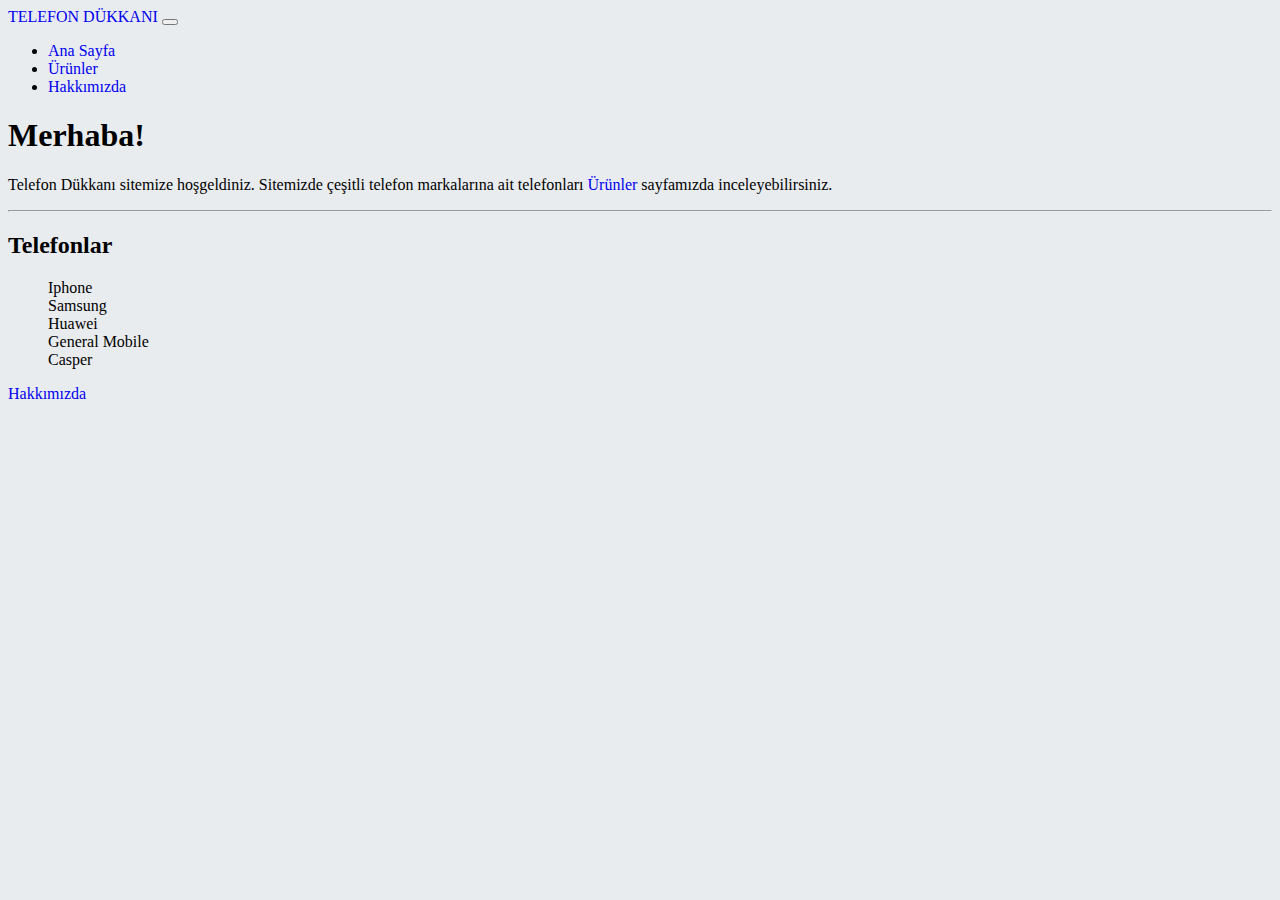
<file: index.html>
<!doctype html>
<html lang="tr">
  <head>
    <meta charset="utf-8">
    <meta name="viewport" content="width=device-width, initial-scale=1">
    <title>Telefon Dükkanı</title>
    <link href="https://cdn.jsdelivr.net/npm/bootstrap@5.2.0-beta1/dist/css/bootstrap.min.css" rel="stylesheet" integrity="sha384-0evHe/X+R7YkIZDRvuzKMRqM+OrBnVFBL6DOitfPri4tjfHxaWutUpFmBp4vmVor" crossorigin="anonymous">
    <link rel="stylesheet" href="./css/style.css">
</head>
  <body>
    <nav class="navbar navbar-expand-lg bg-dark  ">
        <a class="navbar-brand text-danger" href="#">TELEFON DÜKKANI</a>
        <button class="navbar-toggler" type="button" data-toggle="collapse" data-target="#navbarNav" aria-controls="navbarNav" aria-expanded="false" aria-label="Toggle navigation">
          <span class="navbar-toggler-icon"></span>
        </button>
        <div class="collapse navbar-collapse" id="navbarNav">
          <ul class="navbar-nav">
            <li class="nav-item active">
              <a class="nav-link text-white" href="index.html">Ana Sayfa </a>
            </li>
            <li class="nav-item">
              <a class="nav-link text-white" href="urunler.html">Ürünler</a>
            </li>
            <li class="nav-item">
              <a class="nav-link text-white" href="hakkimizda.html">Hakkımızda</a>
            </li>
          </ul>
        </div>
    </nav>
      
    <div class="container mt-3">
        <section>
            <div class="jumbotron text-center">
                <h1 class="display-4 text-center text-danger">Merhaba!</h1>
                <p class="lead">Telefon Dükkanı sitemize hoşgeldiniz. Sitemizde çeşitli telefon markalarına ait telefonları <a href="urunler.html">Ürünler</a> sayfamızda inceleyebilirsiniz.</p>
                <hr class="my-4">
                <h2 class="text-warning">Telefonlar</h2>
                <ul class="aaa">
                    <li>Iphone</li>
                    <li>Samsung</li>
                    <li>Huawei</li>
                    <li>General Mobile</li>
                    <li>Casper</li>
                </ul>
                <p class="lead">
                  <a class="btn btn-primary btn-lg" href="hakkimizda.html" role="button">Hakkımızda</a>
                </p>
              </div>
        </section>
    </div>

    


    <script src="https://cdn.jsdelivr.net/npm/bootstrap@5.2.0-beta1/dist/js/bootstrap.bundle.min.js" integrity="sha384-pprn3073KE6tl6bjs2QrFaJGz5/SUsLqktiwsUTF55Jfv3qYSDhgCecCxMW52nD2" crossorigin="anonymous"></script>
  </body>
</html>
</file>
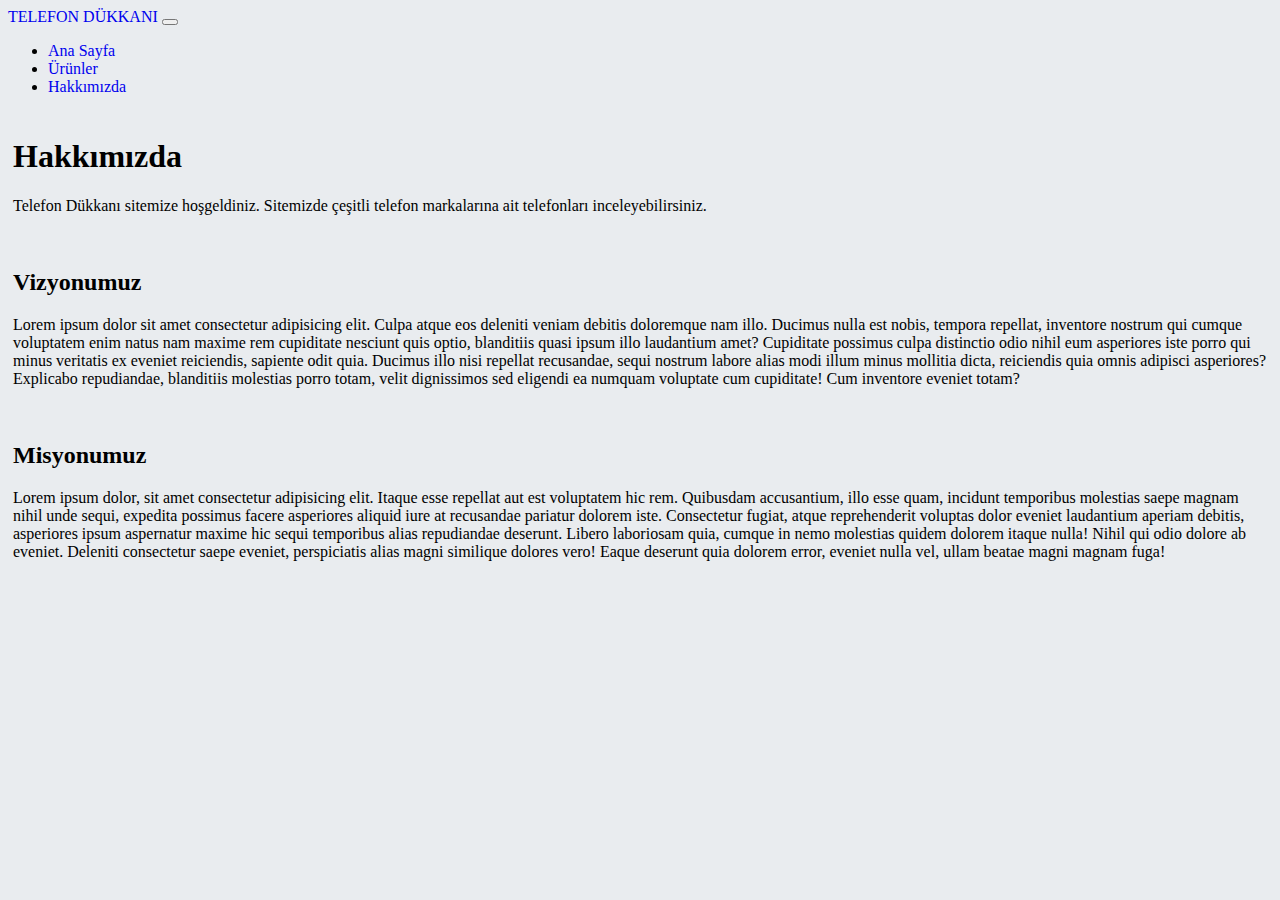
<file: hakkimizda.html>
<!doctype html>
<html lang="en">
  <head>
    <meta charset="utf-8">
    <meta name="viewport" content="width=device-width, initial-scale=1">
    <title>Bootstrap demo</title>
    <link href="https://cdn.jsdelivr.net/npm/bootstrap@5.2.0-beta1/dist/css/bootstrap.min.css" rel="stylesheet" integrity="sha384-0evHe/X+R7YkIZDRvuzKMRqM+OrBnVFBL6DOitfPri4tjfHxaWutUpFmBp4vmVor" crossorigin="anonymous">
    <link rel="stylesheet" href="./css/style.css">
</head>
  <body>
    <nav class="navbar navbar-expand-lg bg-dark">
        <a class="navbar-brand text-danger" href="#">TELEFON DÜKKANI</a>
        <button class="navbar-toggler" type="button" data-toggle="collapse" data-target="#navbarNav" aria-controls="navbarNav" aria-expanded="false" aria-label="Toggle navigation">
          <span class="navbar-toggler-icon"></span>
        </button>
        <div class="collapse navbar-collapse" id="navbarNav">
          <ul class="navbar-nav">
            <li class="nav-item active">
              <a class="nav-link text-white" href="index.html">Ana Sayfa </a>
            </li>
            <li class="nav-item">
              <a class="nav-link text-white" href="urunler.html">Ürünler</a>
            </li>
            <li class="nav-item">
              <a class="nav-link text-white" href="hakkimizda.html">Hakkımızda</a>
            </li>
          </ul>
        </div>
    </nav>
    <article class="hakkimizdaArticle">
        <h1 class="title2-font article-one text-danger text-center">Hakkımızda</h2>
        <p>   Telefon Dükkanı sitemize hoşgeldiniz. Sitemizde çeşitli telefon markalarına ait telefonları inceleyebilirsiniz.</p><br>
        <h2 class="text-warning">Vizyonumuz</h2>
        <p>Lorem ipsum dolor sit amet consectetur adipisicing elit. Culpa atque eos deleniti veniam debitis doloremque nam illo. Ducimus nulla est nobis, tempora repellat, inventore nostrum qui cumque voluptatem enim natus nam maxime rem cupiditate nesciunt quis optio, blanditiis quasi ipsum illo laudantium amet? Cupiditate possimus culpa distinctio odio nihil eum asperiores iste porro qui minus veritatis ex eveniet reiciendis, sapiente odit quia. Ducimus illo nisi repellat recusandae, sequi nostrum labore alias modi illum minus mollitia dicta, reiciendis quia omnis adipisci asperiores? Explicabo repudiandae, blanditiis molestias porro totam, velit dignissimos sed eligendi ea numquam voluptate cum cupiditate! Cum inventore eveniet totam?</p><br>
        <h2 class="text-warning">Misyonumuz</h2>
        <p>Lorem ipsum dolor, sit amet consectetur adipisicing elit. Itaque esse repellat aut est voluptatem hic rem. Quibusdam accusantium, illo esse quam, incidunt temporibus molestias saepe magnam nihil unde sequi, expedita possimus facere asperiores aliquid iure at recusandae pariatur dolorem iste. Consectetur fugiat, atque reprehenderit voluptas dolor eveniet laudantium aperiam debitis, asperiores ipsum aspernatur maxime hic sequi temporibus alias repudiandae deserunt. Libero laboriosam quia, cumque in nemo molestias quidem dolorem itaque nulla! Nihil qui odio dolore ab eveniet. Deleniti consectetur saepe eveniet, perspiciatis alias magni similique dolores vero! Eaque deserunt quia dolorem error, eveniet nulla vel, ullam beatae magni magnam fuga!</p>
    </article>
    <script src="https://cdn.jsdelivr.net/npm/bootstrap@5.2.0-beta1/dist/js/bootstrap.bundle.min.js" integrity="sha384-pprn3073KE6tl6bjs2QrFaJGz5/SUsLqktiwsUTF55Jfv3qYSDhgCecCxMW52nD2" crossorigin="anonymous"></script>
  </body>
</html>
</file>
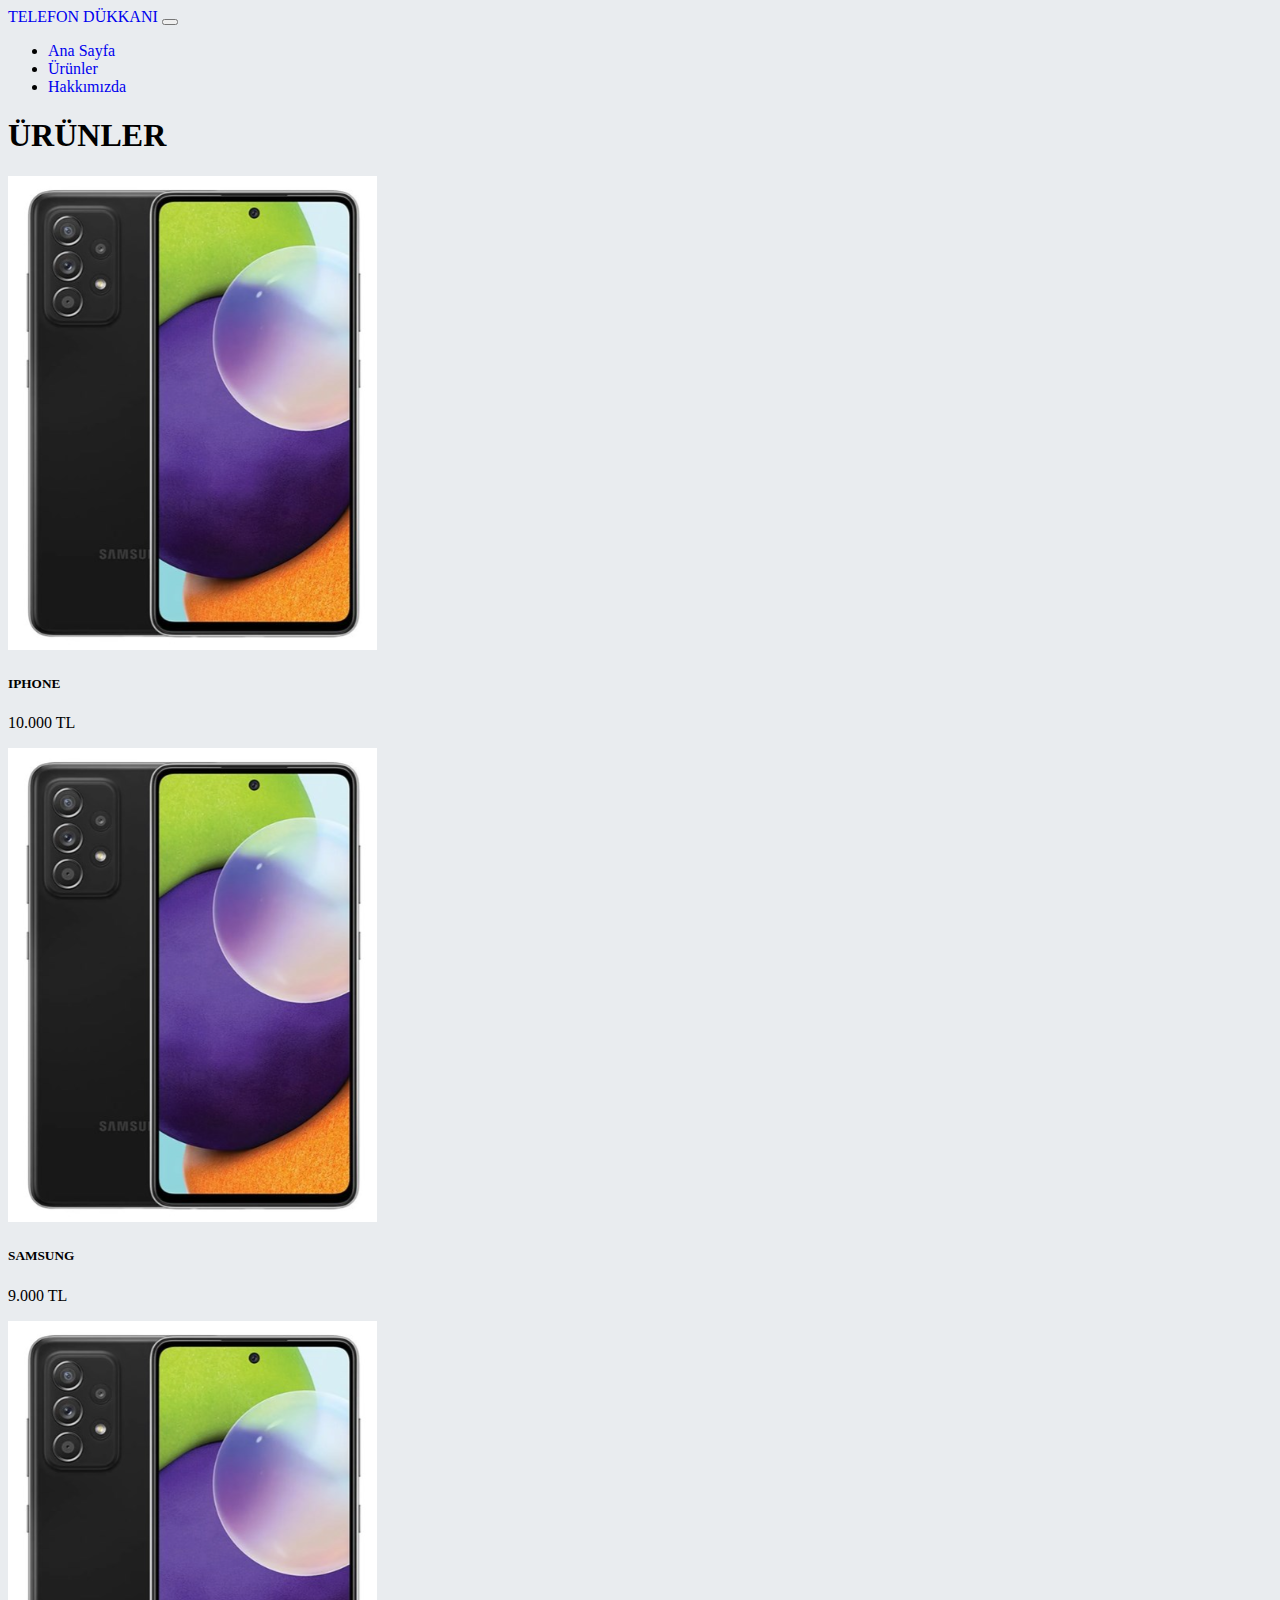
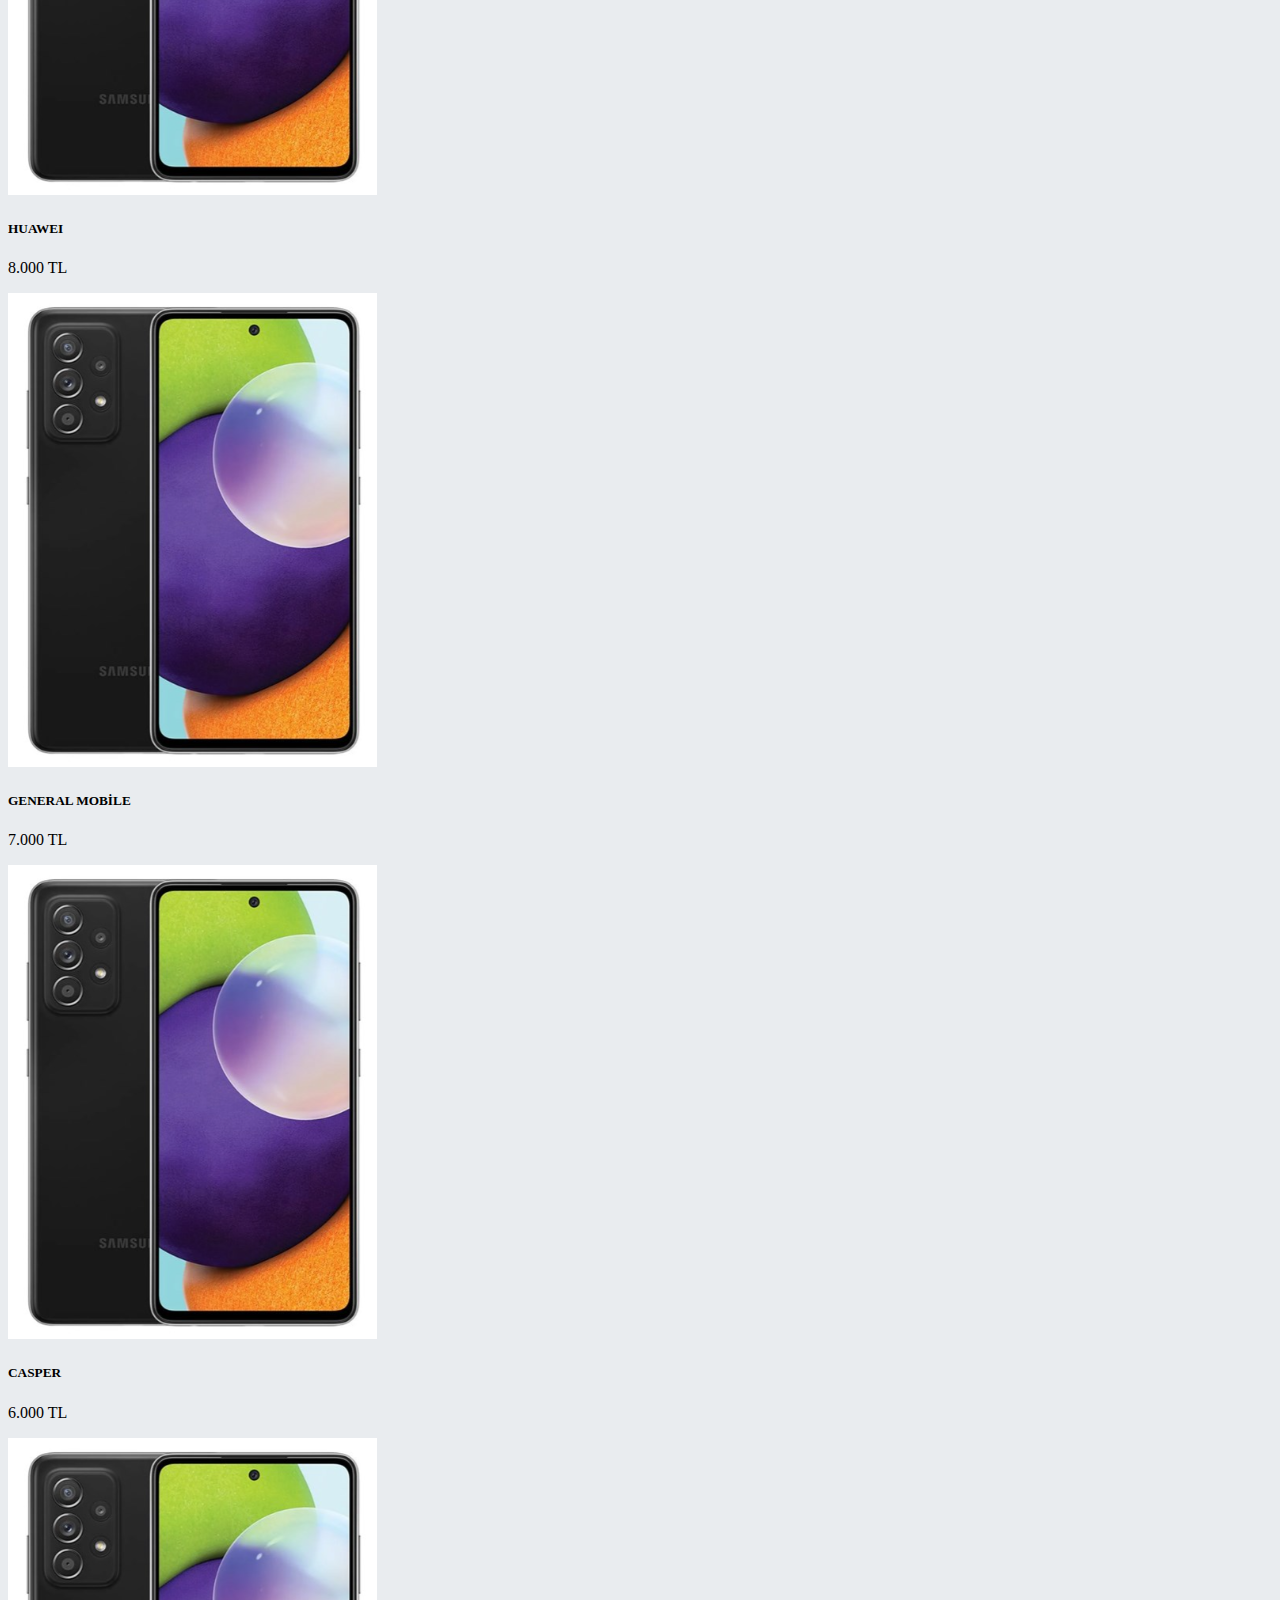
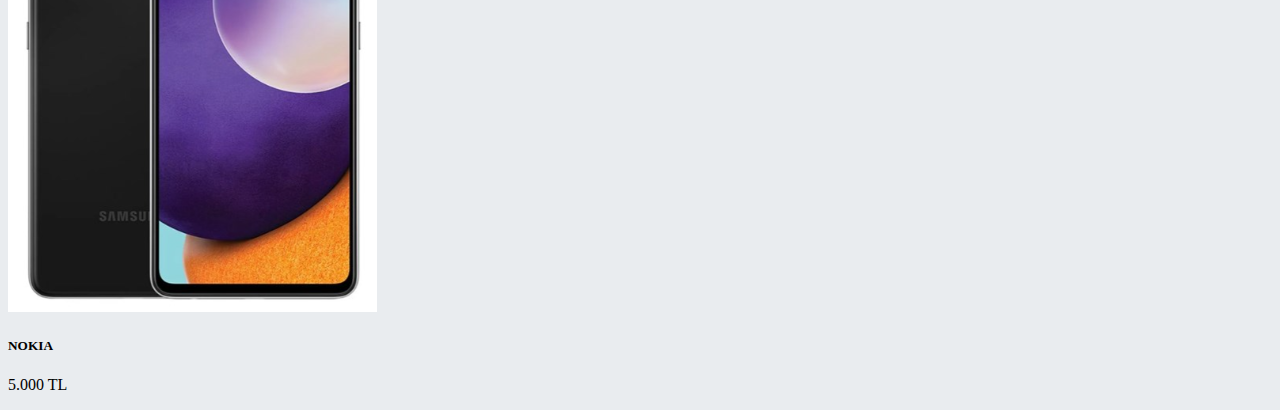
<file: urunler.html>
<!doctype html>
<html lang="en">
  <head>
    <meta charset="utf-8">
    <meta name="viewport" content="width=device-width, initial-scale=1">
    <title>Bootstrap demo</title>
    <link href="https://cdn.jsdelivr.net/npm/bootstrap@5.2.0-beta1/dist/css/bootstrap.min.css" rel="stylesheet" integrity="sha384-0evHe/X+R7YkIZDRvuzKMRqM+OrBnVFBL6DOitfPri4tjfHxaWutUpFmBp4vmVor" crossorigin="anonymous">
    <link rel="stylesheet" href="./css/style.css">
</head>
  <body>
    <nav class="navbar navbar-expand-lg bg-dark">
        <a class="navbar-brand text-danger" href="#">TELEFON DÜKKANI</a>
        <button class="navbar-toggler" type="button" data-toggle="collapse" data-target="#navbarNav" aria-controls="navbarNav" aria-expanded="false" aria-label="Toggle navigation">
          <span class="navbar-toggler-icon"></span>
        </button>
        <div class="collapse navbar-collapse" id="navbarNav">
          <ul class="navbar-nav">
            <li class="nav-item active">
              <a class="nav-link text-white" href="index.html">Ana Sayfa </a>
            </li>
            <li class="nav-item">
              <a class="nav-link text-white" href="urunler.html">Ürünler</a>
            </li>
            <li class="nav-item">
              <a class="nav-link text-white" href="hakkimizda.html">Hakkımızda</a>
            </li>
          </ul>
        </div>
    </nav>
    <div class="container">
        <section>
            <h1 class="text-info mt-3 text-center">ÜRÜNLER</h1>
            <div class="row">
                <div class="col">
                    <div class="card mb-3 ">
                        <img src="./images/samsung.png" class="card-img-top" alt="...">
                        <div class="card-body">
                          <h5 class="card-title text-center text-info">IPHONE</h5>
                          <p class="card-text text-center text-white bg-primary">10.000 TL</p>
                        </div>
                    </div>
                </div>
                <div class="col">
                    <div class="card mb-3">
                        <img src="./images/samsung.png" class="card-img-top" alt="...">
                        <div class="card-body">
                          <h5 class="card-title text-center text-info">SAMSUNG</h5>
                          <p class="card-text text-center text-white bg-primary">9.000 TL</p>
                        </div>
                    </div>
                </div>
                <div class="col">
                    <div class="card mb-3">
                        <img src="./images/samsung.png" class="card-img-top" alt="...">
                        <div class="card-body">
                          <h5 class="card-title text-center text-info">HUAWEI</h5>
                          <p class="card-text text-center text-white bg-primary">8.000 TL</p>
                        </div>
                    </div>
                </div>
            </div>
            <div class="row">
                <div class="col">
                    <div class="card mb-3">
                        <img src="./images/samsung.png" class="card-img-top" alt="...">
                        <div class="card-body">
                          <h5 class="card-title text-center text-info">GENERAL MOBİLE</h5>
                          <p class="card-text text-center text-white bg-primary">7.000 TL</p>
                        </div>
                    </div>
                </div>
                <div class="col">
                    <div class="card mb-3">
                        <img src="./images/samsung.png" class="card-img-top" alt="...">
                        <div class="card-body">
                          <h5 class="card-title text-center text-info">CASPER</h5>
                          <p class="card-text text-center text-white bg-primary">6.000 TL</p>
                        </div>
                    </div>
                </div>
                <div class="col">
                    <div class="card mb-3">
                        <img src="./images/samsung.png" class="card-img-top" alt="...">
                        <div class="card-body">
                          <h5 class="card-title text-center text-info ">NOKIA</h5>
                          <p class="card-text text-center text-white bg-primary">5.000 TL</p>
                        </div>
                    </div>
                </div>
            </div>
        </section>
    </div>
    <script src="https://cdn.jsdelivr.net/npm/bootstrap@5.2.0-beta1/dist/js/bootstrap.bundle.min.js" integrity="sha384-pprn3073KE6tl6bjs2QrFaJGz5/SUsLqktiwsUTF55Jfv3qYSDhgCecCxMW52nD2" crossorigin="anonymous"></script>
  </body>
</html>
</file>
<file: css/style.css>
body {
    background-color: #E9ECEF;
}
a {
    text-decoration: none;
}
.aaa {
    list-style-type:none;;
}
.hakkimizdaArticle {
    padding: 5px;
}
</file>
